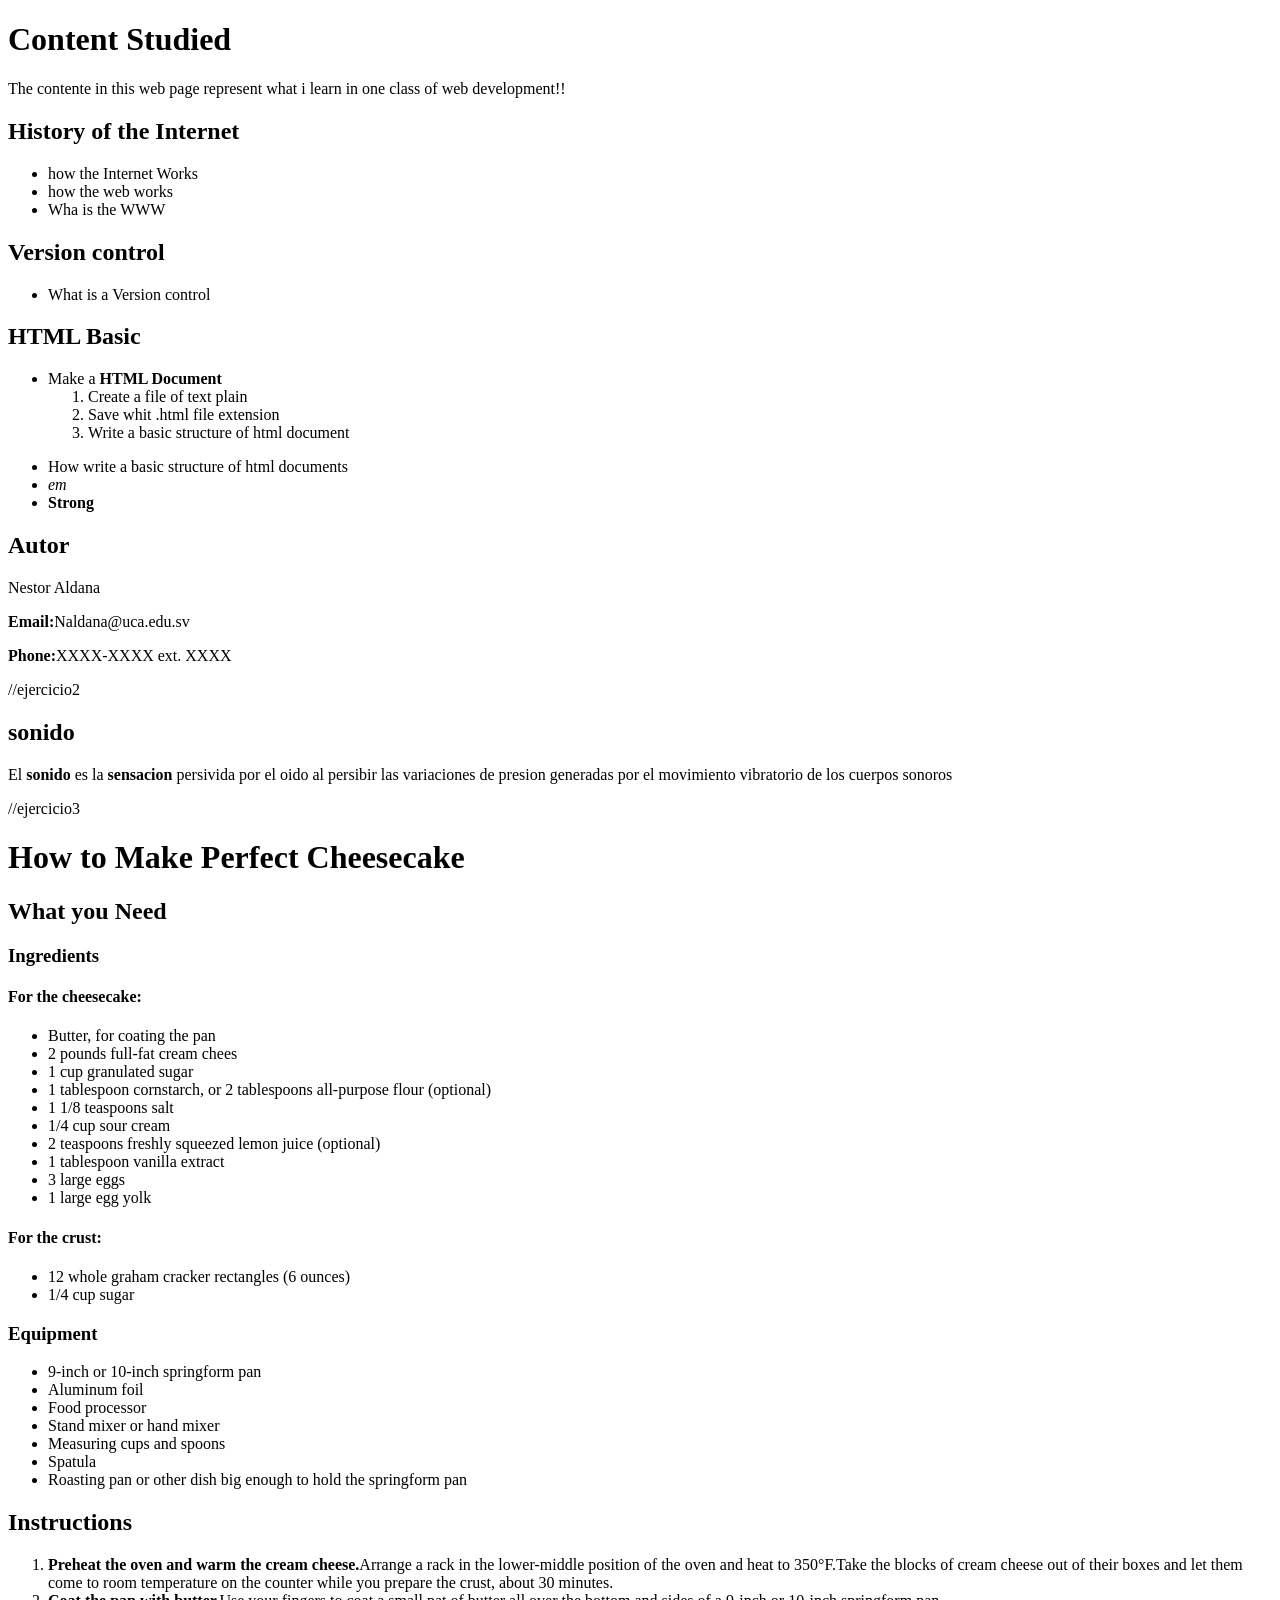
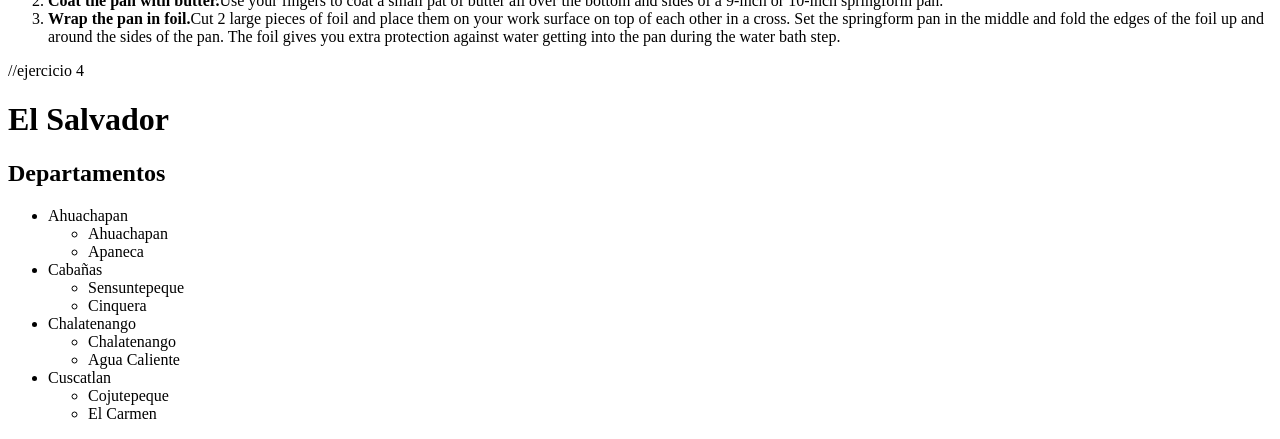
<file: index.HTML>
<!DOCTYPE html>
<!-- Faltan las comillas en el atributo y el valor no es coherente con el idioma de contenido-->
<html lang="en"> 

<head>
    <meta charset="UTF-8" />
    <title>mi primer sitio</title> <!-- titulo incorrecto -->
</head>

<body>
    <h1>Content Studied</h1>


    <p>The contente in this web page represent what i learn in one class of web development!!</p>
    <h2>History of the Internet </h2>

</body>

<body>
    <ul> <!-- Se debe  intentar utilizar las etiquetas todas en minusculas-->
        <li>how the Internet Works</li>
        <li>how the web works</li>
        <li>Wha is the WWW</li>
    </ul>
    <h2>Version control</h2>

    <ul>
        <li>What is a Version control</Li>
    </ul>
    <h2>HTML Basic</h2>
    <ul>
        <li>Make a<b> HTML Document</b>
            <ol>
                <li> Create a file of text plain </li>
                <li> Save whit .html file extension</li>
                <li>Write a basic structure of html document </li> <!-- Falta el cierre de li-->
            </ol>
        </li>
    </ul>
    
    <ul>
        <li>How write a basic structure of html documents</li>
        <li><i>em</i></li>
        <li><b>Strong</b></li>
    </ul>

    <!-- Se podia cambiar la información por la tuya propia -->
    <h2>Autor</h2>
    <p>Nestor Aldana</p>
    <p><b>Email:</b>Naldana@uca.edu.sv</p>
    <p><b>Phone:</b>XXXX-XXXX ext. XXXX</p>

    <!-- Cada ejercicio es un archivo por separa ejercicio1.html, ejercicio2.html ejercicio3.html -->
    //ejercicio2

    <h2>sonido</h2>
    <p>El <b>sonido</b> es la <b>sensacion</b> persivida por el oido al persibir las variaciones de presion generadas
        por el movimiento vibratorio de los cuerpos sonoros </p>


    //ejercicio3
    <h1>How to Make Perfect Cheesecake</h1>
    <h2>What you Need</h2>
    <h3>Ingredients</h3>
    <h4>For the cheesecake:</h4>
    <ul>
        <li>Butter, for coating the pan</li>
        <li>2 pounds full-fat cream chees</li>
        <li>1 cup granulated sugar</li>
        <li>1 tablespoon cornstarch, or 2 tablespoons all-purpose flour (optional)</li>
        <li>1 1/8 teaspoons salt</li>
        <li>1/4 cup sour cream</li>
        <li>2 teaspoons freshly squeezed lemon juice (optional)</li>
        <li>1 tablespoon vanilla extract</li>
        <li>3 large eggs</li>
        <li>1 large egg yolk</li>
    </ul>

    <h4>For the crust:</h4>
    <ul>
        <li> 12 whole graham cracker rectangles (6 ounces)</li>
        <li>1/4 cup sugar</li>
    </ul>

    <h3>Equipment</h3>
    <ul>
        <li>9-inch or 10-inch springform pan</li>
        <li>Aluminum foil</li>
        <li>Food processor</li>
        <li>Stand mixer or hand mixer</li>
        <li>Measuring cups and spoons</li>
        <li>Spatula</li>
        <li>Roasting pan or other dish big enough to hold the springform pan</li>
    </ul>
    <h2>Instructions</h2>
    <ol>
        <li><b>Preheat the oven and warm the cream cheese.</b>Arrange a rack in the lower-middle position of the oven
            and heat to 350°F.Take the blocks of cream cheese out of their boxes and let them come to room temperature
            on the counter while you prepare the crust, about 30 minutes.</li>
        <li><b>Coat the pan with butter.</b>Use your fingers to coat a small pat of butter all over the bottom and sides
            of a 9-inch or 10-inch springform pan.</li>
        <li><b>Wrap the pan in foil.</b>Cut 2 large pieces of foil and place them on your work surface on top of each
            other in a cross. Set the springform pan in the middle and fold the edges of the foil up and around the
            sides of the pan. The foil gives you extra protection against water getting into the pan during the water
            bath step.</li>
    </ol>
    //ejercicio 4

    <h1>El Salvador</h1>
    <h2>Departamentos</h2>
    <ul>
        <li>Ahuachapan
            <ul>
                <li>Ahuachapan</li>
                <li>Apaneca</li>
            </ul>
        </li>
        <li>Cabañas
            <ul>
                <li>Sensuntepeque</li>
                <li>Cinquera</li>
            </ul>
        </li>
        <li>Chalatenango
            <ul>
                <li>Chalatenango</li>
                <li>Agua Caliente</li>
            </ul>
        </li>
        <li>Cuscatlan
            <ul>
                <li>Cojutepeque</li>
                <li>El Carmen</li>
            </ul>
        </li>
    </ul>
</body>

</html>
<!-- Separa los ejercicios en tres documentos separados -->
</file>
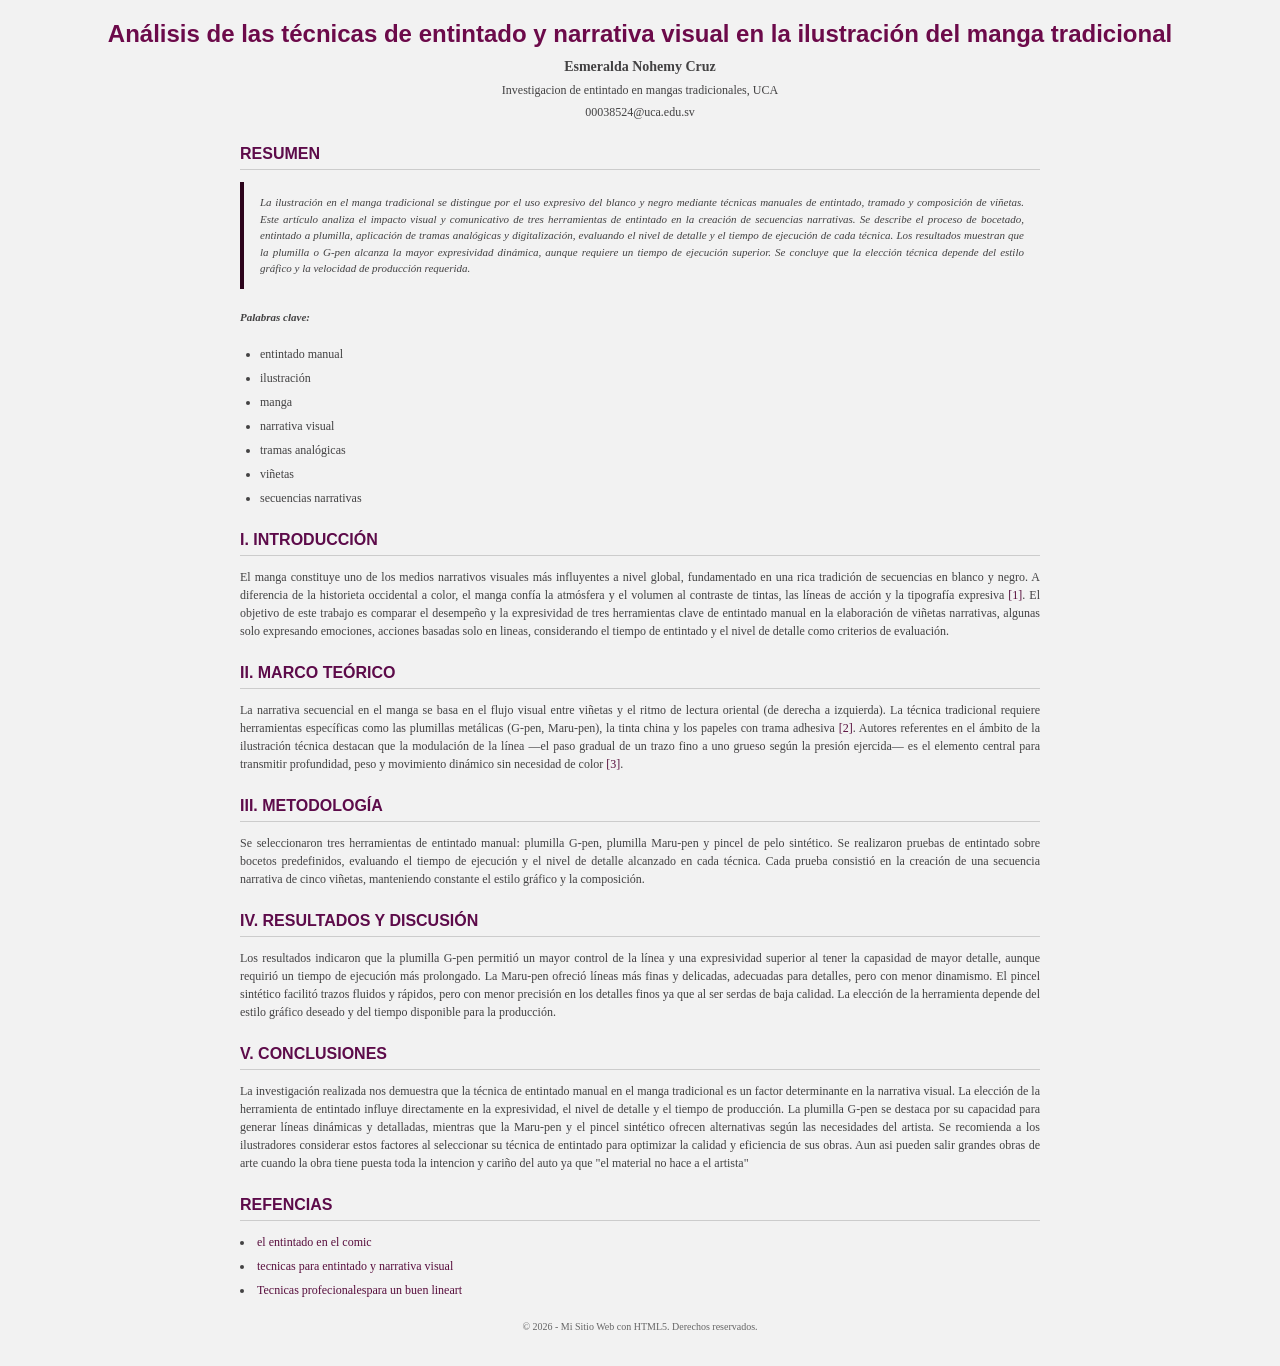
<file: Articulo_css.html>
<!DOCTYPE html>
<html lang="es">

<head>
    <meta charset="UTF-8">
    <meta name="viewport" content="width=device-width, initial-scale=1.0">
    <title>Articulo acadmico</title>
    <link rel="stylesheet" href="style.css">
</head>

<body>

    <!-- Header con título y datos del autor -->
    <header>
        <h1>Análisis de las técnicas de entintado y narrativa visual en la ilustración del manga tradicional</h1>
        <p class="autor">Esmeralda Nohemy Cruz</p>
        <p class="afiliacion">Investigacion de entintado en mangas tradicionales, UCA</p>
        <p class="contacto">00038524@uca.edu.sv</p>
    </header>

    <!-- Contenedor principal del artículo -->
    <main id="articulo" class="articulo">

        <!-- Resumen -->
        <section>
            <h2>Resumen</h2>
            <p class="resumen">
                <em>La ilustración en el manga tradicional se distingue por el uso expresivo del blanco y negro mediante
                    técnicas manuales de entintado, tramado y composición de viñetas. Este artículo analiza el impacto
                    visual y comunicativo de tres herramientas de entintado en la creación de secuencias narrativas. Se
                    describe el proceso de bocetado, entintado a plumilla, aplicación de tramas analógicas y
                    digitalización, evaluando el nivel de detalle y el tiempo de ejecución de cada técnica. Los
                    resultados muestran que la plumilla o G-pen alcanza la mayor expresividad dinámica, aunque requiere
                    un
                    tiempo de ejecución superior. Se concluye que la elección técnica depende del estilo gráfico y la
                    velocidad de producción requerida.</em>
            </p>
            <p class="palabras-clave">
                <strong>Palabras clave:</strong>
            <ul>
                <li>entintado manual</li>
                <li>ilustración</li>
                <li>manga</li>
                <li>narrativa visual</li>
                <li>tramas analógicas</li>
                <li>viñetas</li>
                <li>secuencias narrativas</li>
            </ul>
            </p>
        </section>

        <!-- Sección I: Introducción -->
        <section>
            <h2>I. Introducción</h2>
            <p>
                El manga constituye uno de los medios narrativos visuales más influyentes a nivel global, fundamentado
                en una rica tradición de secuencias en blanco y negro. A diferencia de la historieta occidental a color,
                el manga confía la atmósfera y el volumen al contraste de tintas, las líneas de acción y la tipografía
                expresiva <a
                    href="https://www.mangaka.app/blogs/entintado-digital-en-manga-tecnicas-profesionales-line-art">[1]</a>.
                El objetivo de este trabajo
                es comparar el desempeño y la expresividad de tres herramientas clave de entintado manual en la
                elaboración de viñetas narrativas, algunas solo expresando emociones, acciones basadas solo en lineas,
                considerando el tiempo de entintado y el nivel de detalle como
                criterios de evaluación.
            </p>
        </section>

        <!-- Sección II: Marco teórico -->
        <section>
            <h2>II. Marco teórico</h2>
            <p>
                La narrativa secuencial en el manga se basa en el flujo visual entre viñetas y el ritmo de lectura
                oriental (de derecha a izquierda). La técnica tradicional requiere herramientas específicas como las
                plumillas metálicas (G-pen, Maru-pen), la tinta china y los papeles con trama adhesiva <a
                    href="https://www.clipstudio.net/aprende-a-dibujar/archives/160411">[2]</a>. Autores
                referentes en el ámbito de la ilustración técnica destacan que la modulación de la línea —el paso
                gradual de un trazo fino a uno grueso según la presión ejercida— es el elemento central para transmitir
                profundidad, peso y movimiento dinámico sin necesidad de color <a
                    href="https://yensan.es/curso-de-comic/el-entintado-en-el-comic-tecnicas-y-consejos-profesionales/">[3]</a>.
            </p>
        </section>

        <!-- Sección III: Metodología -->
        <section>
            <h2>III. Metodología</h2>
            <p>
                Se seleccionaron tres herramientas de entintado manual: plumilla G-pen, plumilla Maru-pen y pincel de
                pelo sintético. Se realizaron pruebas de entintado sobre bocetos predefinidos, evaluando el tiempo de
                ejecución y el nivel de detalle alcanzado en cada técnica. Cada prueba consistió en la creación de una
                secuencia narrativa de cinco viñetas, manteniendo constante el estilo gráfico y la composición.
            </p>
        </section>

        <!-- Sección IV: Resultados y discusión -->
        <section>
            <h2>IV. Resultados y discusión</h2>
            <p>
                Los resultados indicaron que la plumilla G-pen permitió un mayor control de la línea y una expresividad
                superior al tener la capasidad de mayor detalle, aunque requirió un tiempo de ejecución más prolongado.
                La Maru-pen ofreció líneas más finas y
                delicadas, adecuadas para detalles, pero con menor dinamismo. El pincel sintético facilitó trazos
                fluidos y rápidos, pero con menor precisión en los detalles finos ya que al ser serdas de baja calidad.
                La elección de la herramienta depende
                del estilo gráfico deseado y del tiempo disponible para la producción.
            </p>

            <!--seccion V: Conclusiones-->
            <section>
                <h2>V. Conclusiones</h2>
                <p>
                    La investigación realizada nos demuestra que la técnica de entintado manual en el manga tradicional
                    es un factor determinante en la narrativa visual. La elección de la herramienta de entintado influye
                    directamente en la expresividad, el nivel de detalle y el tiempo de producción. La plumilla G-pen se
                    destaca por su capacidad para generar líneas dinámicas y detalladas, mientras que la Maru-pen y el
                    pincel sintético ofrecen alternativas según las necesidades del artista. Se recomienda a los
                    ilustradores considerar estos factores al seleccionar su técnica de entintado para optimizar la
                    calidad y eficiencia de sus obras. Aun asi pueden salir grandes obras de arte cuando la obra tiene
                    puesta toda la intencion y cariño del auto ya que "el material no hace a el artista"
                </p>
            </section>

            <!--Referencias-->
            <section>
                <h2>Refencias</h2>
                <li><a
                        href="https://yensan.es/curso-de-comic/el-entintado-en-el-comic-tecnicas-y-consejos-profesionales/">el
                        entintado en el comic</a>
                <li><a href="https://www.clipstudio.net/aprende-a-dibujar/archives/160411">tecnicas para entintado y
                        narrativa visual</a>
                <li><a href="https://www.mangaka.app/blogs/entintado-digital-en-manga-tecnicas-profesionales-line-art">Tecnicas
                        profecionalespara un buen lineart</a>
            </section>
        </section>

    </main>
 <!-- Pie de página -->
    <footer>
        <p>&copy; 2026 - Mi Sitio Web con HTML5. Derechos reservados.</p>
    </footer>
<!--ia atlizadapara correccion gramatical y busquedadeerrores-->
</body>
</file>
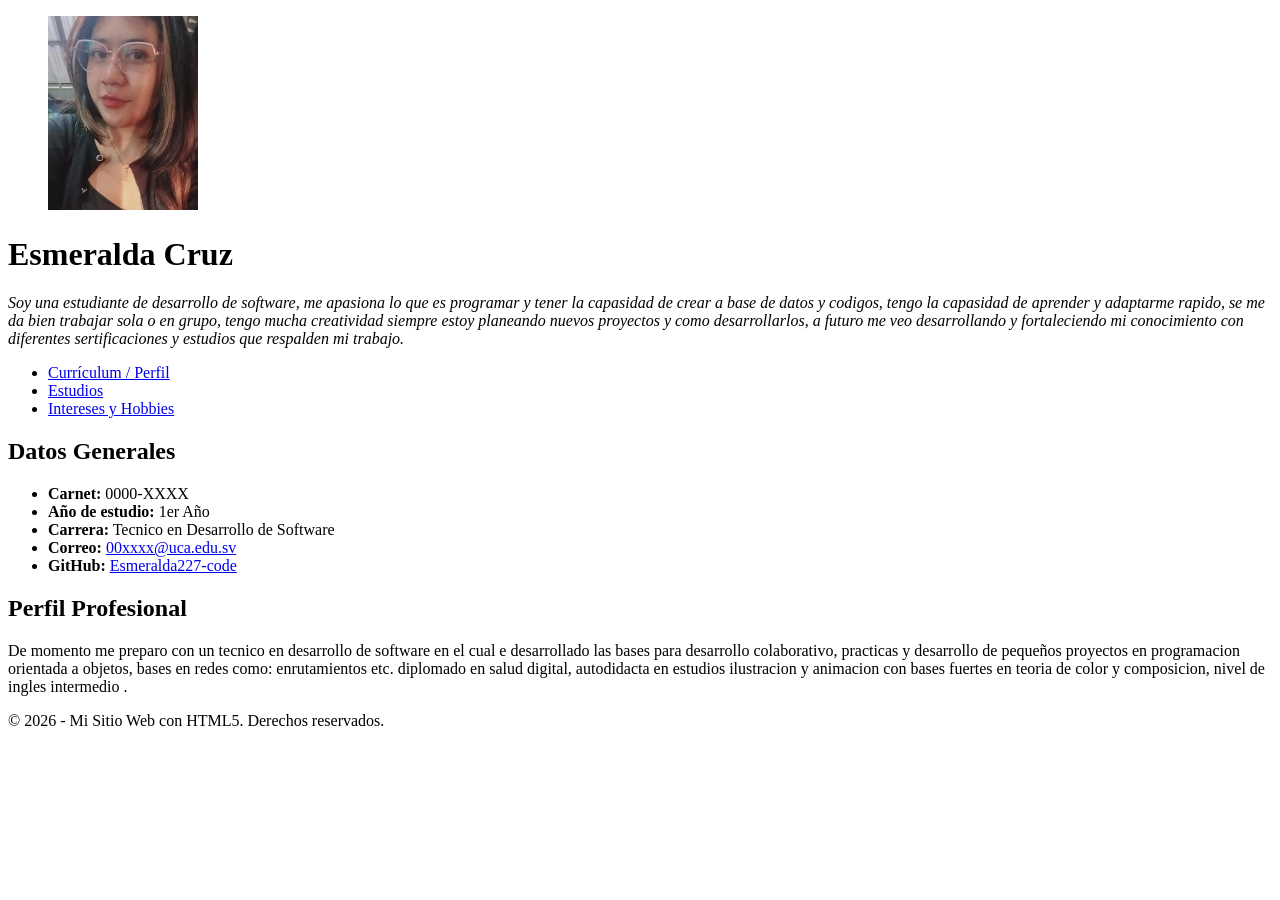
<file: CV.html>
<!DOCTYPE html>
<html lang="es">
<head>
    <meta charset="UTF-8">
    <meta name="viewport" content="width=device-width, initial-scale=1.0">
    <title>Currículum Vitæ - Inicio</title>
</head>
<body>

    <!-- Encabezado y Navegación -->
    <header>
        <figure>
            <!-- Imagen ilustrativa / Foto de perfil -->
            <img src="img/image.png" alt="Foto de perfil" width="150">
        </figure>
        <h1>Esmeralda  Cruz</h1>
        <p><em>Soy una estudiante de desarrollo de software, me apasiona lo que es programar y tener la capasidad de crear a base de datos y codigos, tengo la capasidad de aprender y adaptarme rapido, se me da bien trabajar sola o en grupo, tengo mucha creatividad siempre estoy planeando nuevos proyectos y como desarrollarlos, a futuro me veo desarrollando y fortaleciendo mi conocimiento con diferentes sertificaciones y estudios que respalden mi trabajo.</em></p>
        
        <nav>
            <ul>
                <li><a href="cv.html">Currículum / Perfil</a></li>
                <li><a href="estudios.html">Estudios</a></li>
                <li><a href="intereses_hobbies.html">Intereses y Hobbies</a></li>
            </ul>
        </nav>
    </header>

    <!-- Contenido Principal -->
    <main>
        <section>
            <h2>Datos Generales</h2>
            <ul>
                <li><strong>Carnet:</strong> 0000-XXXX</li>
                <li><strong>Año de estudio:</strong> 1er Año</li>
                <li><strong>Carrera:</strong> Tecnico en Desarrollo de Software</li>
                <li><strong>Correo:</strong> <a href="mailto:xxxx@uca.edu.sv">00xxxx@uca.edu.sv</a></li>
                <li><strong>GitHub:</strong> <a href="Esmeralda227-code" target="_blank">Esmeralda227-code</a></li>
            </ul>
        </section>

        <section>
            <h2>Perfil Profesional</h2>
            <p>De momento me preparo con un tecnico en desarrollo de software en el cual e desarrollado las bases para desarrollo colaborativo, practicas y desarrollo de pequeños proyectos en programacion orientada a objetos, bases en redes como: enrutamientos etc. diplomado en salud digital, autodidacta en estudios ilustracion y animacion con bases fuertes en teoria de color y composicion, nivel de ingles intermedio .</p>
        </section>
    </main>


    <!-- Pie de página -->
    <footer>
        <p>&copy; 2026 - Mi Sitio Web con HTML5. Derechos reservados.</p>
    </footer>

</body>
</html>
</file>
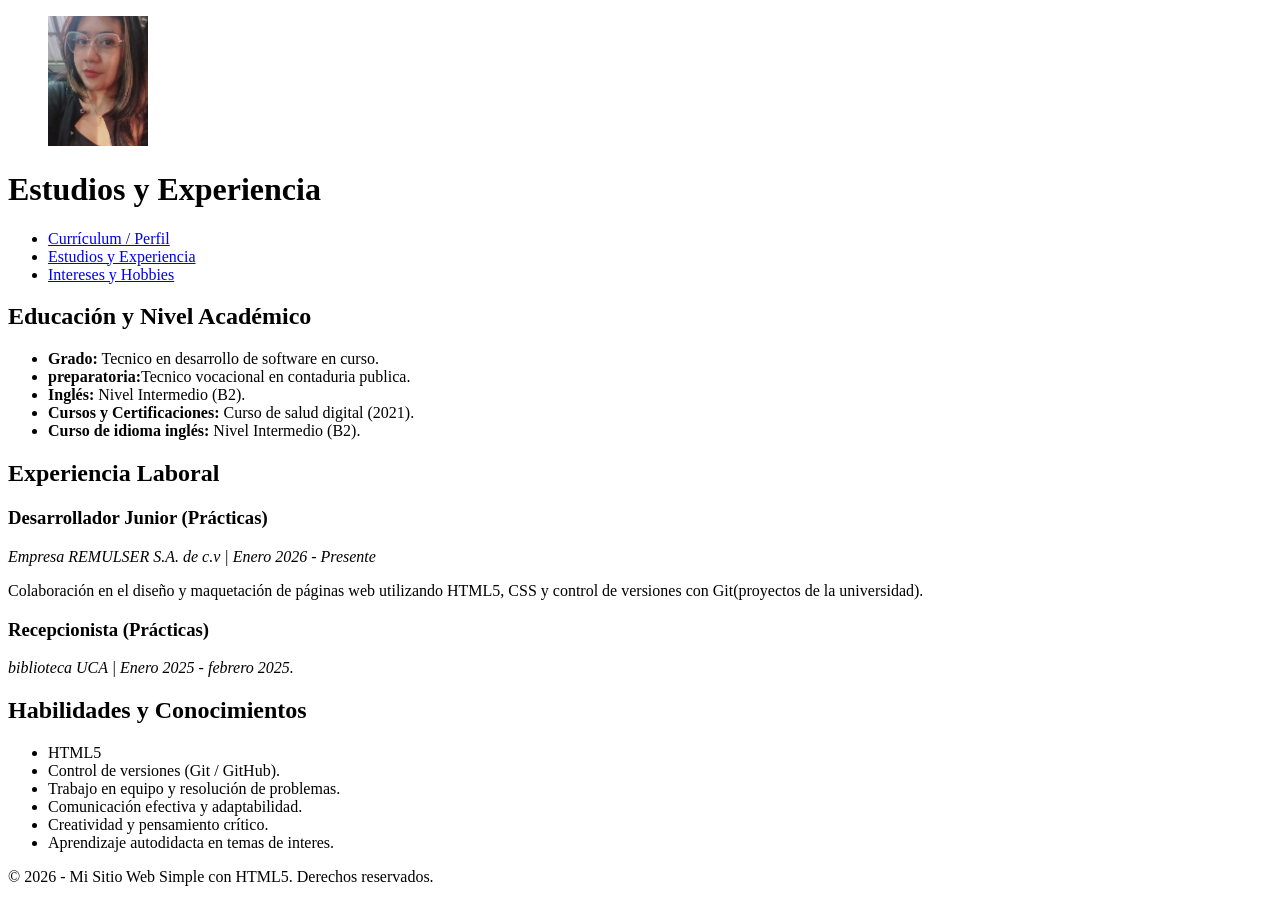
<file: estudios.html>
<!DOCTYPE html>
<html lang="es">
<head>
    <meta charset="UTF-8">
    <meta name="viewport" content="width=device-width, initial-scale=1.0">
    <title>Estudios y Experiencia - Currículum Vitae</title>
</head>
<body>

    <!-- Encabezado y Navegación -->
    <header>
        <figure>
            <img src="img/image.png" alt="Foto de perfil" width="100">
        </figure>
        <h1>Estudios y Experiencia</h1>
        
        <nav>
            <ul>
                <li><a href="cv.html">Currículum / Perfil</a></li>
                <li><a href="estudios.html">Estudios y Experiencia</a></li>
                <li><a href="intereses_hobbies.html">Intereses y Hobbies</a></li>
            </ul>
        </nav>
    </header>

    <!-- Contenido Principal -->
    <main>
        <section>
            <h2>Educación y Nivel Académico</h2>
            <ul>
                <li><strong>Grado:</strong> Tecnico en desarrollo de software en curso.</li>
                <li><strong>preparatoria:</strong>Tecnico vocacional en contaduria publica.</li>
                <li><strong>Inglés:</strong> Nivel Intermedio (B2).</li>
                <li><strong>Cursos y Certificaciones:</strong> Curso de salud digital (2021).</li>
                <li><strong>Curso de idioma inglés:</strong> Nivel Intermedio (B2).</li>
            </ul>
        </section>

        <section>
            <h2>Experiencia Laboral</h2>
            <article>
                <h3>Desarrollador Junior (Prácticas)</h3>
                <p><em>Empresa REMULSER S.A. de c.v | Enero 2026 - Presente</em></p>
                <p>Colaboración en el diseño y maquetación de páginas web utilizando HTML5, CSS y control de versiones con Git(proyectos de la universidad).</p>
                <h3>Recepcionista (Prácticas)</h3>
                <p><em>biblioteca UCA | Enero 2025 - febrero 2025.</em></p>
            </article>
        </section>

        <section>
            <h2>Habilidades y Conocimientos</h2>
            <ul>
                <li>HTML5</li>
                <li>Control de versiones (Git / GitHub).</li>
                <li>Trabajo en equipo y resolución de problemas.</li>
                <li>Comunicación efectiva y adaptabilidad.</li>
                <li>Creatividad y pensamiento crítico.</li>
                <li>Aprendizaje autodidacta en temas de interes.</li>
            </ul>
        </section>
    </main>

    <!-- Pie de página -->
    <footer>
        <p>&copy; 2026 - Mi Sitio Web Simple con HTML5. Derechos reservados.</p>
    </footer>

</body>
</html>
</file>
<file: style.css>
/*configuracion inicial */
  . {box-sizing: border-box;   
}
.articulo {
    max-width: 800px;
    margin-left: auto;
    margin-right: auto;
    margin: 0 auto;
}
body {
  margin: 0;
  padding: 20px;
  background-color: #f2f2f2;
  color: #434243;
  font-family: Georgia, "Times New Roman", serif;
}
   2. CONTENEDOR PRINCIPAL (#articulo / .articulo) */
#articulo,
.articulo {
  max-width: 800px;
  margin: 0 auto;
  padding: 40px;
  background-color: #FFFFFF;
  border: 1px solid #CCCCCC;
}

/* TIPOGRAFÍA Y ENCABEZADOS */
h1, h2, h3 {
  font-family: Arial, Helvetica, sans-serif;
}

h1 {
  font-size: 24px;
  font-weight: bold;
  color: #6c0a4a;
  text-align: center;
  margin: 0 0 8px 0;
}

h2 {
  font-size: 16px;
  font-weight: bold;
  color: #5d0b4a;
  text-transform: uppercase;
  text-align: left;
  margin: 24px 0 12px 0;
  padding-bottom: 6px;
  border-bottom: 1px solid #CCCCCC;
}

h3 {
  font-size: 14px;
  font-weight: bold;
  color: #7a1352;
  text-align: left;
  margin: 16px 0 8px 0;
}

p {
  font-size: 12px;
  line-height: 1.5;
  text-align: justify;
  margin: 0 0 12px 0;
}

/* CLASES DE AUTOR, RESUMEN Y ELEMENTOS DESTACADOS */
.autor {
  font-size: 14px;
  font-weight: bold;
  text-align: center;
  margin-bottom: 4px;
}

.afiliacion,
.contacto {
  font-size: 12px;
  text-align: center;
  margin-bottom: 4px;
}

.contacto {
  margin-bottom: 20px;
}

.resumen {
  font-size: 11px;
  font-style: italic;
  text-align: justify;
  padding: 12px 16px;
  margin-bottom: 20px;
  border-left: 4px solid #2d041c;
}

.palabras-clave {
  font-size: 11px;
  font-style: italic;
  text-align: justify;
  margin-bottom: 20px;
}
th, td {
  border: 1px solid #CCCCCC;
  padding: 8px;
  font-size: 12px;
}

th {
  background-color: #EFEFEF;
  color: #5d0b4b;
  text-align: left;
  font-weight: bold;
}

td {
  text-align: left;
}

figcaption {
  font-size: 11px;
  font-style: italic;
  text-align: center;
  margin-top: 6px;
}

/*   LISTAS Y ENLACES (REFERENCIAS Y HOVER) */
ol, ul {
  margin: 0 0 11px 0;
  padding-left: 20px;
}

li {
  font-size: 12px;
  line-height: 1.5;
  margin-bottom: 6px;
}

.referencias {
  list-style: none;
  padding-left: 0;
}

.referencias li {
  font-size: 11px;
  text-align: justify;
  padding-left: 24px;
  text-indent: -24px;
  margin-bottom: 8px;
}

a {
  color: #580e3d;
  text-decoration: none;
}

a:hover {
  color: #C0392B;
  text-decoration: underline;
}

/* FOOTER */
footer {
  max-width: 800px;
  margin: 20px auto 0 auto;
  text-align: center;
}

footer p {
  font-size: 10px;
  color: #666666;
  text-align: center;
}
</file>
